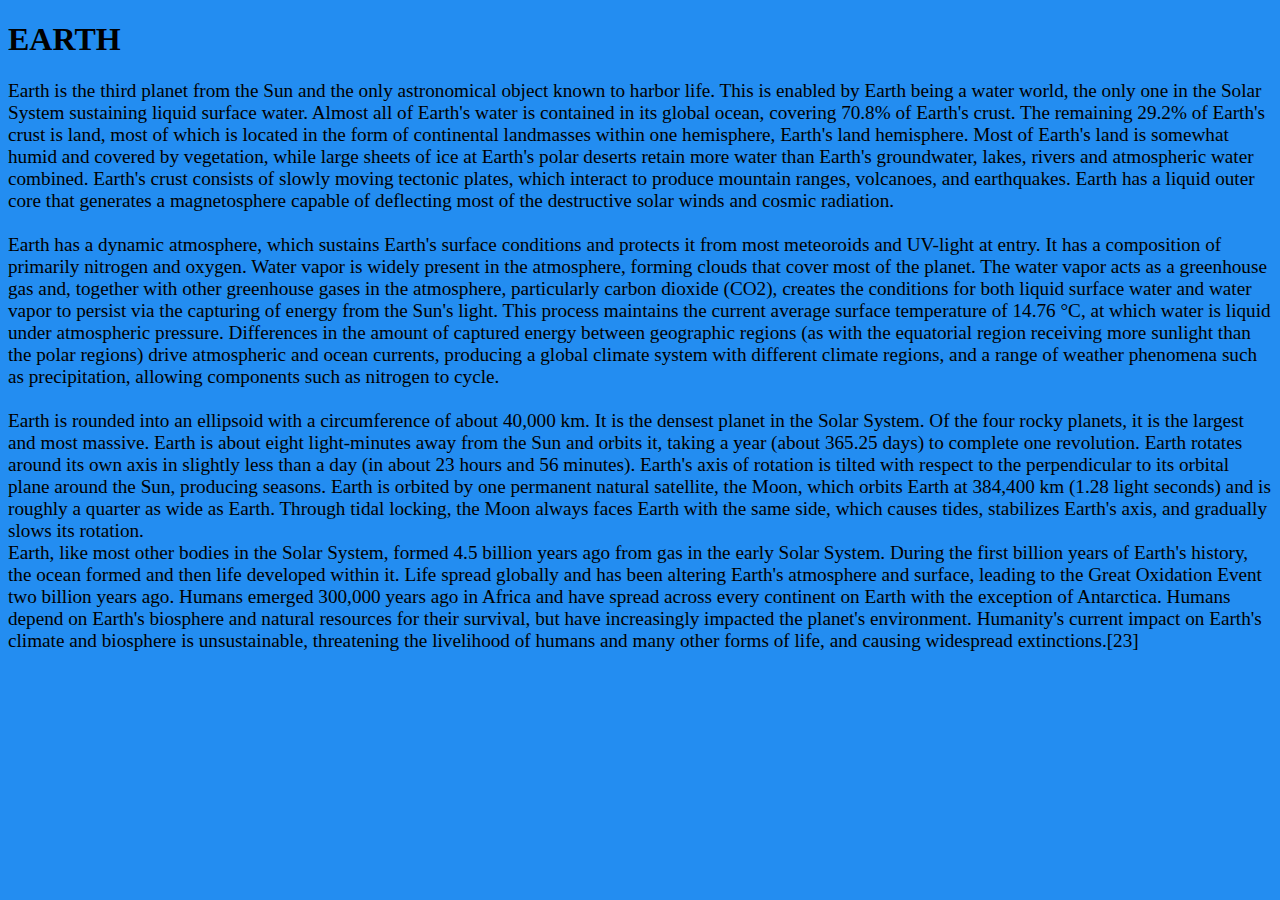
<file: earth.html>
<!DOCTYPE html>
<html lang="en">
<head>
    <meta charset="UTF-8">
    <meta name="viewport" content="width=device-width, initial-scale=1.0">
    <title>Earth</title>
</head>

<body style="background-color: rgb(35, 141, 241);">

    <h1>EARTH</h1>
    <p style="font-size: larger;">

        Earth is the third planet from the Sun and the only astronomical object known to harbor life. This is enabled by Earth being a water world, the only one in the Solar System sustaining liquid surface water. Almost all of Earth's water is contained in its global ocean, covering 70.8% of Earth's crust. The remaining 29.2% of Earth's crust is land, most of which is located in the form of continental landmasses within one hemisphere, Earth's land hemisphere. Most of Earth's land is somewhat humid and covered by vegetation, while large sheets of ice at Earth's polar deserts retain more water than Earth's groundwater, lakes, rivers and atmospheric water combined. Earth's crust consists of slowly moving tectonic plates, which interact to produce mountain ranges, volcanoes, and earthquakes. Earth has a liquid outer core that generates a magnetosphere capable of deflecting most of the destructive solar winds and cosmic radiation.

        <br>
        <br>

Earth has a dynamic atmosphere, which sustains Earth's surface conditions and protects it from most meteoroids and UV-light at entry. It has a composition of primarily nitrogen and oxygen. Water vapor is widely present in the atmosphere, forming clouds that cover most of the planet. The water vapor acts as a greenhouse gas and, together with other greenhouse gases in the atmosphere, particularly carbon dioxide (CO2), creates the conditions for both liquid surface water and water vapor to persist via the capturing of energy from the Sun's light. This process maintains the current average surface temperature of 14.76 °C, at which water is liquid under atmospheric pressure. Differences in the amount of captured energy between geographic regions (as with the equatorial region receiving more sunlight than the polar regions) drive atmospheric and ocean currents, producing a global climate system with different climate regions, and a range of weather phenomena such as precipitation, allowing components such as nitrogen to cycle.

<br><br>

Earth is rounded into an ellipsoid with a circumference of about 40,000 km. It is the densest planet in the Solar System. Of the four rocky planets, it is the largest and most massive. Earth is about eight light-minutes away from the Sun and orbits it, taking a year (about 365.25 days) to complete one revolution. Earth rotates around its own axis in slightly less than a day (in about 23 hours and 56 minutes). Earth's axis of rotation is tilted with respect to the perpendicular to its orbital plane around the Sun, producing seasons. Earth is orbited by one permanent natural satellite, the Moon, which orbits Earth at 384,400 km (1.28 light seconds) and is roughly a quarter as wide as Earth. Through tidal locking, the Moon always faces Earth with the same side, which causes tides, stabilizes Earth's axis, and gradually slows its rotation.
<br>
Earth, like most other bodies in the Solar System, formed 4.5 billion years ago from gas in the early Solar System. During the first billion years of Earth's history, the ocean formed and then life developed within it. Life spread globally and has been altering Earth's atmosphere and surface, leading to the Great Oxidation Event two billion years ago. Humans emerged 300,000 years ago in Africa and have spread across every continent on Earth with the exception of Antarctica. Humans depend on Earth's biosphere and natural resources for their survival, but have increasingly impacted the planet's environment. Humanity's current impact on Earth's climate and biosphere is unsustainable, threatening the livelihood of humans and many other forms of life, and causing widespread extinctions.[23]


</p>
      
</body>
</html>
</file>
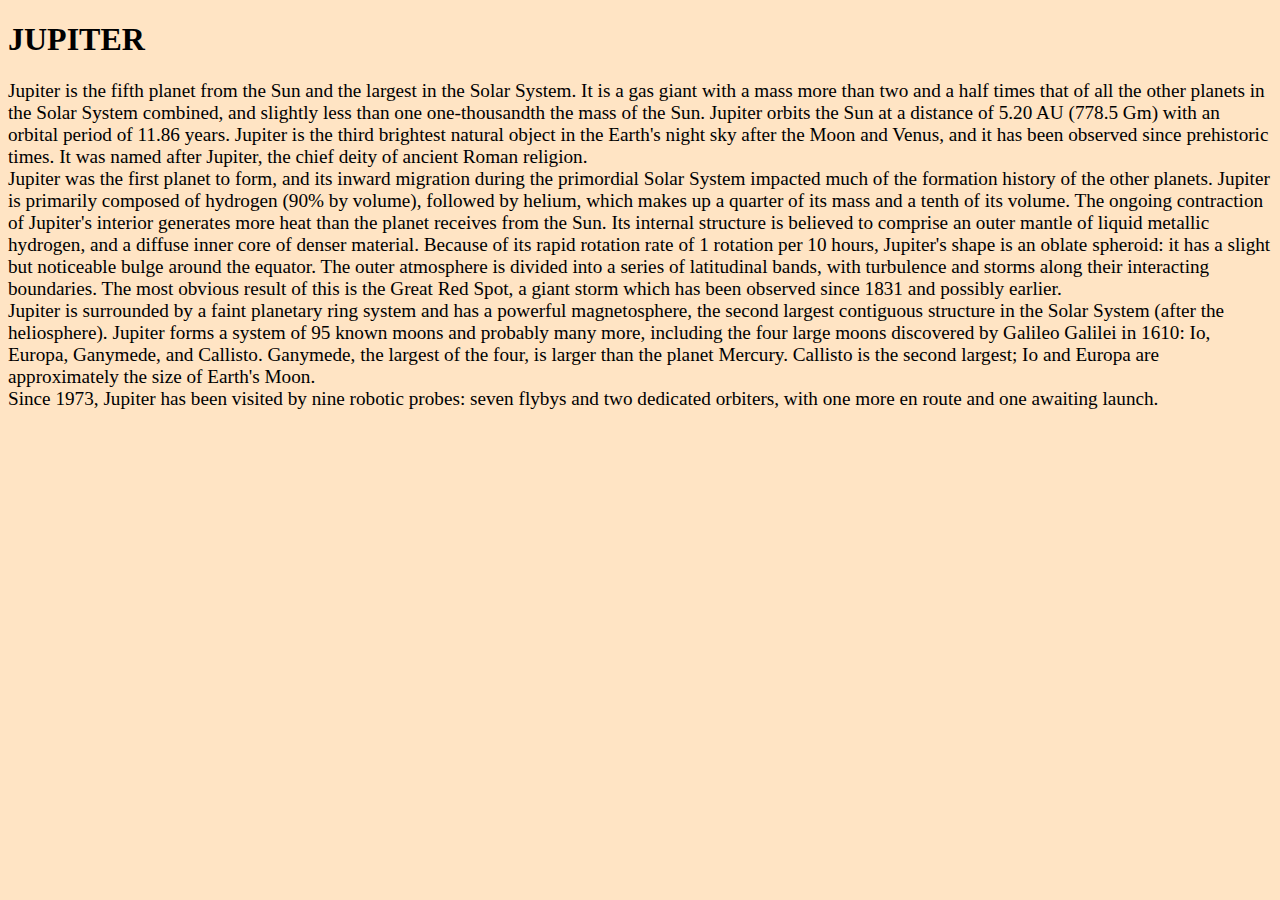
<file: jupiter.html>
<!DOCTYPE html>
<html lang="en">
<head>
    <meta charset="UTF-8">
    <meta name="viewport" content="width=device-width, initial-scale=1.0">
    <title>JUPITER</title>
</head>

<body style="background-color: bisque;">

    <h1>JUPITER</h1>
    <p style="font-size: larger;">

        Jupiter is the fifth planet from the Sun and the largest in the Solar System. It is a gas giant with a mass more than two and a half times that of all the other planets in the Solar System combined, and slightly less than one one-thousandth the mass of the Sun. Jupiter orbits the Sun at a distance of 5.20 AU (778.5 Gm) with an orbital period of 11.86 years. Jupiter is the third brightest natural object in the Earth's night sky after the Moon and Venus, and it has been observed since prehistoric times. It was named after Jupiter, the chief deity of ancient Roman religion.

        <br>

Jupiter was the first planet to form, and its inward migration during the primordial Solar System impacted much of the formation history of the other planets. Jupiter is primarily composed of hydrogen (90% by volume), followed by helium, which makes up a quarter of its mass and a tenth of its volume. The ongoing contraction of Jupiter's interior generates more heat than the planet receives from the Sun. Its internal structure is believed to comprise an outer mantle of liquid metallic hydrogen, and a diffuse inner core of denser material. Because of its rapid rotation rate of 1 rotation per 10 hours, Jupiter's shape is an oblate spheroid: it has a slight but noticeable bulge around the equator. The outer atmosphere is divided into a series of latitudinal bands, with turbulence and storms along their interacting boundaries. The most obvious result of this is the Great Red Spot, a giant storm which has been observed since 1831 and possibly earlier.



<br>

Jupiter is surrounded by a faint planetary ring system and has a powerful magnetosphere, the second largest contiguous structure in the Solar System (after the heliosphere). Jupiter forms a system of 95 known moons and probably many more, including the four large moons discovered by Galileo Galilei in 1610: Io, Europa, Ganymede, and Callisto. Ganymede, the largest of the four, is larger than the planet Mercury. Callisto is the second largest; Io and Europa are approximately the size of Earth's Moon.


<br>

Since 1973, Jupiter has been visited by nine robotic probes: seven flybys and two dedicated orbiters, with one more en route and one awaiting launch.
      
    </p>
</body>
</html>
</file>
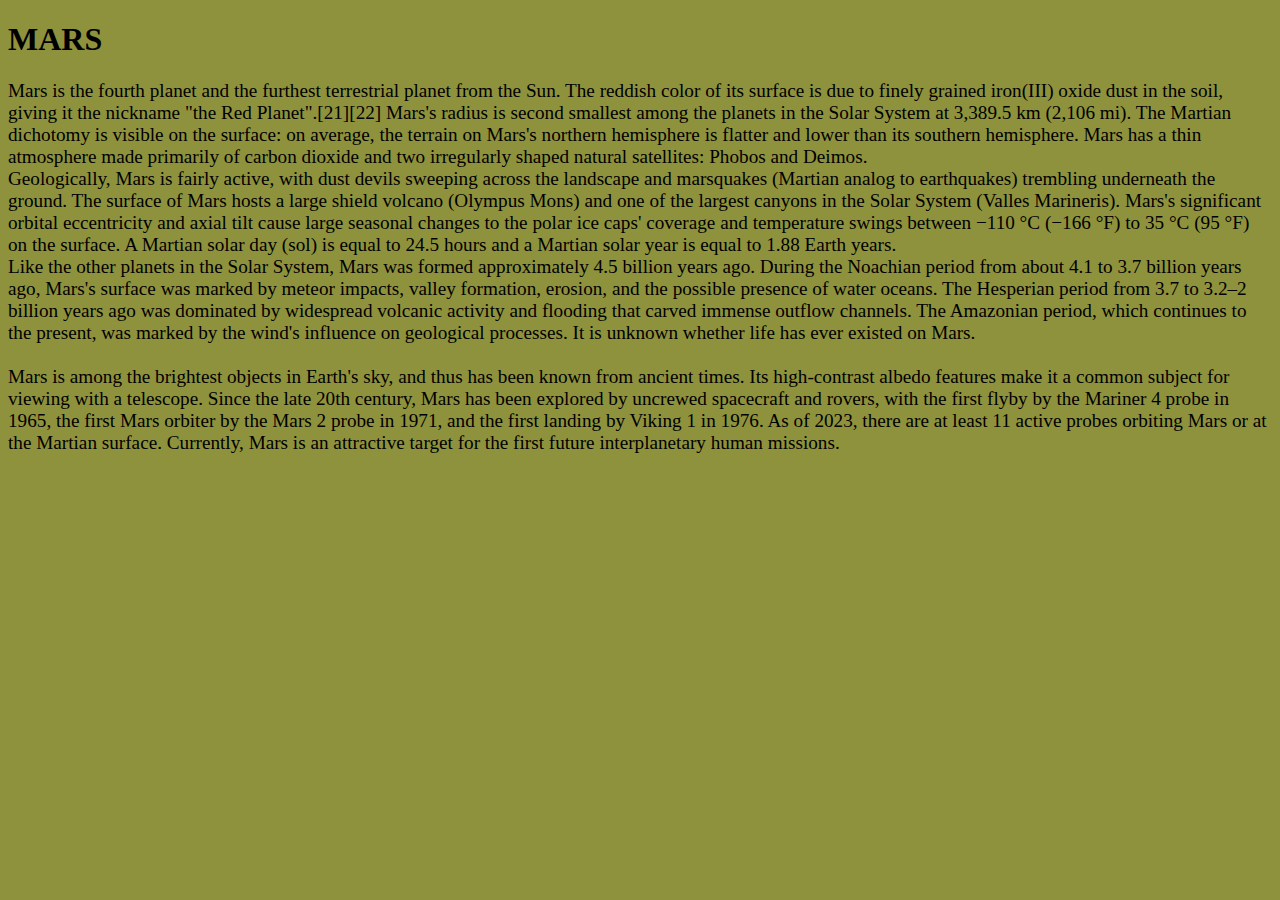
<file: mars.html>
<!DOCTYPE html>
<html lang="en">
<head>
    <meta charset="UTF-8">
    <meta name="viewport" content="width=device-width, initial-scale=1.0">
    <title>MARS</title>
</head>

<body style="background-color: rgb(143, 146, 60);">

    <h1>MARS</h1>
    <p style="font-size: larger;">
        Mars is the fourth planet and the furthest terrestrial planet from the Sun. The reddish color of its surface is due to finely grained iron(III) oxide dust in the soil, giving it the nickname "the Red Planet".[21][22] Mars's radius is second smallest among the planets in the Solar System at 3,389.5 km (2,106 mi). The Martian dichotomy is visible on the surface: on average, the terrain on Mars's northern hemisphere is flatter and lower than its southern hemisphere. Mars has a thin atmosphere made primarily of carbon dioxide and two irregularly shaped natural satellites: Phobos and Deimos.
<br>
        Geologically, Mars is fairly active, with dust devils sweeping across the landscape and marsquakes (Martian analog to earthquakes) trembling underneath the ground. The surface of Mars hosts a large shield volcano (Olympus Mons) and one of the largest canyons in the Solar System (Valles Marineris). Mars's significant orbital eccentricity and axial tilt cause large seasonal changes to the polar ice caps' coverage and temperature swings between −110 °C (−166 °F) to 35 °C (95 °F) on the surface. A Martian solar day (sol) is equal to 24.5 hours and a Martian solar year is equal to 1.88 Earth years.
        <br>
        Like the other planets in the Solar System, Mars was formed approximately 4.5 billion years ago. During the Noachian period from about 4.1 to 3.7 billion years ago, Mars's surface was marked by meteor impacts, valley formation, erosion, and the possible presence of water oceans. The Hesperian period from 3.7 to 3.2–2 billion years ago was dominated by widespread volcanic activity and flooding that carved immense outflow channels. The Amazonian period, which continues to the present, was marked by the wind's influence on geological processes. It is unknown whether life has ever existed on Mars.
        <BR></BR>
        Mars is among the brightest objects in Earth's sky, and thus has been known from ancient times. Its high-contrast albedo features make it a common subject for viewing with a telescope. Since the late 20th century, Mars has been explored by uncrewed spacecraft and rovers, with the first flyby by the Mariner 4 probe in 1965, the first Mars orbiter by the Mars 2 probe in 1971, and the first landing by Viking 1 in 1976. As of 2023, there are at least 11 active probes orbiting Mars or at the Martian surface. Currently, Mars is an attractive target for the first future interplanetary human missions.
        <br>
    </p>

</body>
</html>
</file>
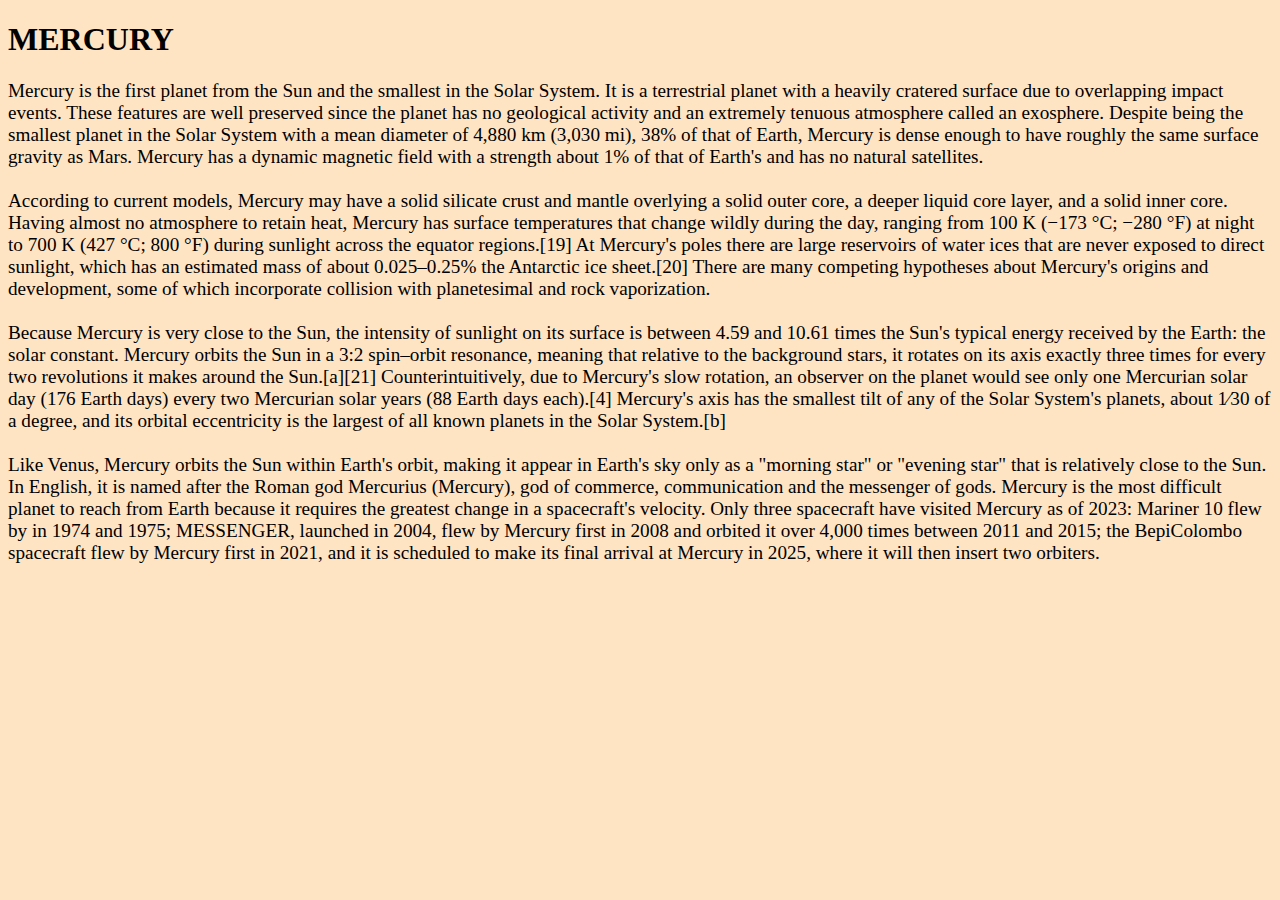
<file: mercury.html>
<!DOCTYPE html>
<html lang="en">
<head>
    <meta charset="UTF-8">
    <meta name="viewport" content="width=device-width, initial-scale=1.0">
    <title>MERCURY</title>
</head>

<body style="background-color: bisque;">

    <h1>MERCURY</h1>
    <p style="font-size: larger;">
        Mercury is the first planet from the Sun and the smallest in the Solar System. It is a terrestrial planet with a heavily cratered surface due to overlapping impact events. These features are well preserved since the planet has no geological activity and an extremely tenuous atmosphere called an exosphere. Despite being the smallest planet in the Solar System with a mean diameter of 4,880 km (3,030 mi), 38% of that of Earth, Mercury is dense enough to have roughly the same surface gravity as Mars. Mercury has a dynamic magnetic field with a strength about 1% of that of Earth's and has no natural satellites.
        <br>
        <br>

According to current models, Mercury may have a solid silicate crust and mantle overlying a solid outer core, a deeper liquid core layer, and a solid inner core. Having almost no atmosphere to retain heat, Mercury has surface temperatures that change wildly during the day, ranging from 100 K (−173 °C; −280 °F) at night to 700 K (427 °C; 800 °F) during sunlight across the equator regions.[19] At Mercury's poles there are large reservoirs of water ices that are never exposed to direct sunlight, which has an estimated mass of about 0.025–0.25% the Antarctic ice sheet.[20] There are many competing hypotheses about Mercury's origins and development, some of which incorporate collision with planetesimal and rock vaporization.
<br>
<br>

Because Mercury is very close to the Sun, the intensity of sunlight on its surface is between 4.59 and 10.61 times the Sun's typical energy received by the Earth: the solar constant. Mercury orbits the Sun in a 3:2 spin–orbit resonance, meaning that relative to the background stars, it rotates on its axis exactly three times for every two revolutions it makes around the Sun.[a][21] Counterintuitively, due to Mercury's slow rotation, an observer on the planet would see only one Mercurian solar day (176 Earth days) every two Mercurian solar years (88 Earth days each).[4] Mercury's axis has the smallest tilt of any of the Solar System's planets, about 1⁄30 of a degree, and its orbital eccentricity is the largest of all known planets in the Solar System.[b]
<br>
<br>

Like Venus, Mercury orbits the Sun within Earth's orbit, making it appear in Earth's sky only as a "morning star" or "evening star" that is relatively close to the Sun. In English, it is named after the Roman god Mercurius (Mercury), god of commerce, communication and the messenger of gods. Mercury is the most difficult planet to reach from Earth because it requires the greatest change in a spacecraft's velocity. Only three spacecraft have visited Mercury as of 2023: Mariner 10 flew by in 1974 and 1975; MESSENGER, launched in 2004, flew by Mercury first in 2008 and orbited it over 4,000 times between 2011 and 2015; the BepiColombo spacecraft flew by Mercury first in 2021, and it is scheduled to make its final arrival at Mercury in 2025, where it will then insert two orbiters.
    </p>
</body>
</html>
</file>
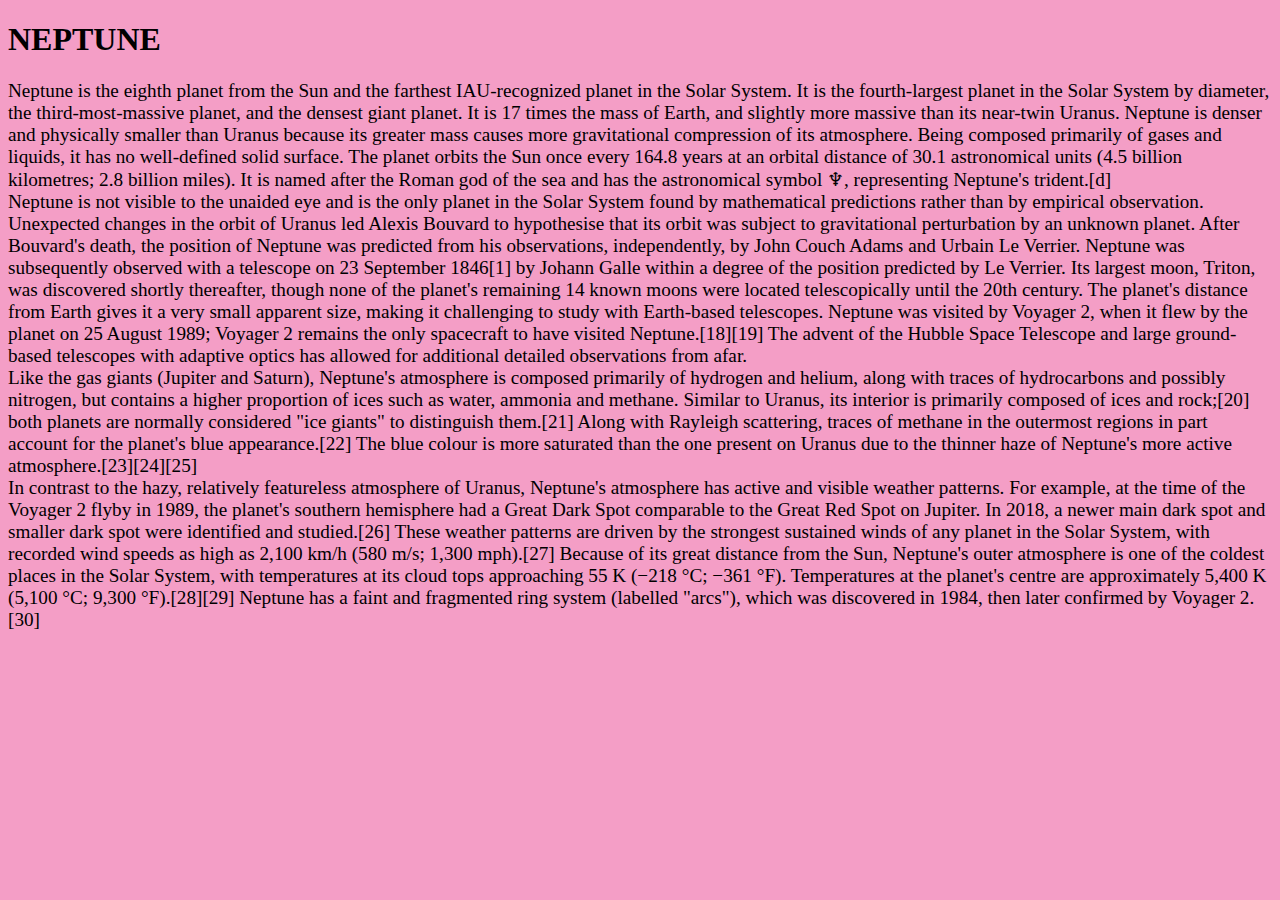
<file: neptune.html>
<!DOCTYPE html>
<html lang="en">
<head>
    <meta charset="UTF-8">
    <meta name="viewport" content="width=device-width, initial-scale=1.0">
    <title>NEPTUNE</title>
</head>

<body style="background-color: rgba(239, 119, 175, 0.714);">

    <h1>NEPTUNE</h1>
    <p style="font-size: larger;">
        Neptune is the eighth planet from the Sun and the farthest IAU-recognized planet in the Solar System. It is the fourth-largest planet in the Solar System by diameter, the third-most-massive planet, and the densest giant planet. It is 17 times the mass of Earth, and slightly more massive than its near-twin Uranus. Neptune is denser and physically smaller than Uranus because its greater mass causes more gravitational compression of its atmosphere. Being composed primarily of gases and liquids, it has no well-defined solid surface. The planet orbits the Sun once every 164.8 years at an orbital distance of 30.1 astronomical units (4.5 billion kilometres; 2.8 billion miles). It is named after the Roman god of the sea and has the astronomical symbol ♆, representing Neptune's trident.[d]
<br>
        Neptune is not visible to the unaided eye and is the only planet in the Solar System found by mathematical predictions rather than by empirical observation. Unexpected changes in the orbit of Uranus led Alexis Bouvard to hypothesise that its orbit was subject to gravitational perturbation by an unknown planet. After Bouvard's death, the position of Neptune was predicted from his observations, independently, by John Couch Adams and Urbain Le Verrier. Neptune was subsequently observed with a telescope on 23 September 1846[1] by Johann Galle within a degree of the position predicted by Le Verrier. Its largest moon, Triton, was discovered shortly thereafter, though none of the planet's remaining 14 known moons were located telescopically until the 20th century. The planet's distance from Earth gives it a very small apparent size, making it challenging to study with Earth-based telescopes. Neptune was visited by Voyager 2, when it flew by the planet on 25 August 1989; Voyager 2 remains the only spacecraft to have visited Neptune.[18][19] The advent of the Hubble Space Telescope and large ground-based telescopes with adaptive optics has allowed for additional detailed observations from afar.
        <br>
        Like the gas giants (Jupiter and Saturn), Neptune's atmosphere is composed primarily of hydrogen and helium, along with traces of hydrocarbons and possibly nitrogen, but contains a higher proportion of ices such as water, ammonia and methane. Similar to Uranus, its interior is primarily composed of ices and rock;[20] both planets are normally considered "ice giants" to distinguish them.[21] Along with Rayleigh scattering, traces of methane in the outermost regions in part account for the planet's blue appearance.[22] The blue colour is more saturated than the one present on Uranus due to the thinner haze of Neptune's more active atmosphere.[23][24][25]
        <br>
        In contrast to the hazy, relatively featureless atmosphere of Uranus, Neptune's atmosphere has active and visible weather patterns. For example, at the time of the Voyager 2 flyby in 1989, the planet's southern hemisphere had a Great Dark Spot comparable to the Great Red Spot on Jupiter. In 2018, a newer main dark spot and smaller dark spot were identified and studied.[26] These weather patterns are driven by the strongest sustained winds of any planet in the Solar System, with recorded wind speeds as high as 2,100 km/h (580 m/s; 1,300 mph).[27] Because of its great distance from the Sun, Neptune's outer atmosphere is one of the coldest places in the Solar System, with temperatures at its cloud tops approaching 55 K (−218 °C; −361 °F). Temperatures at the planet's centre are approximately 5,400 K (5,100 °C; 9,300 °F).[28][29] Neptune has a faint and fragmented ring system (labelled "arcs"), which was discovered in 1984, then later confirmed by Voyager 2.[30]
        
    </p>
</body>
</html>
</file>
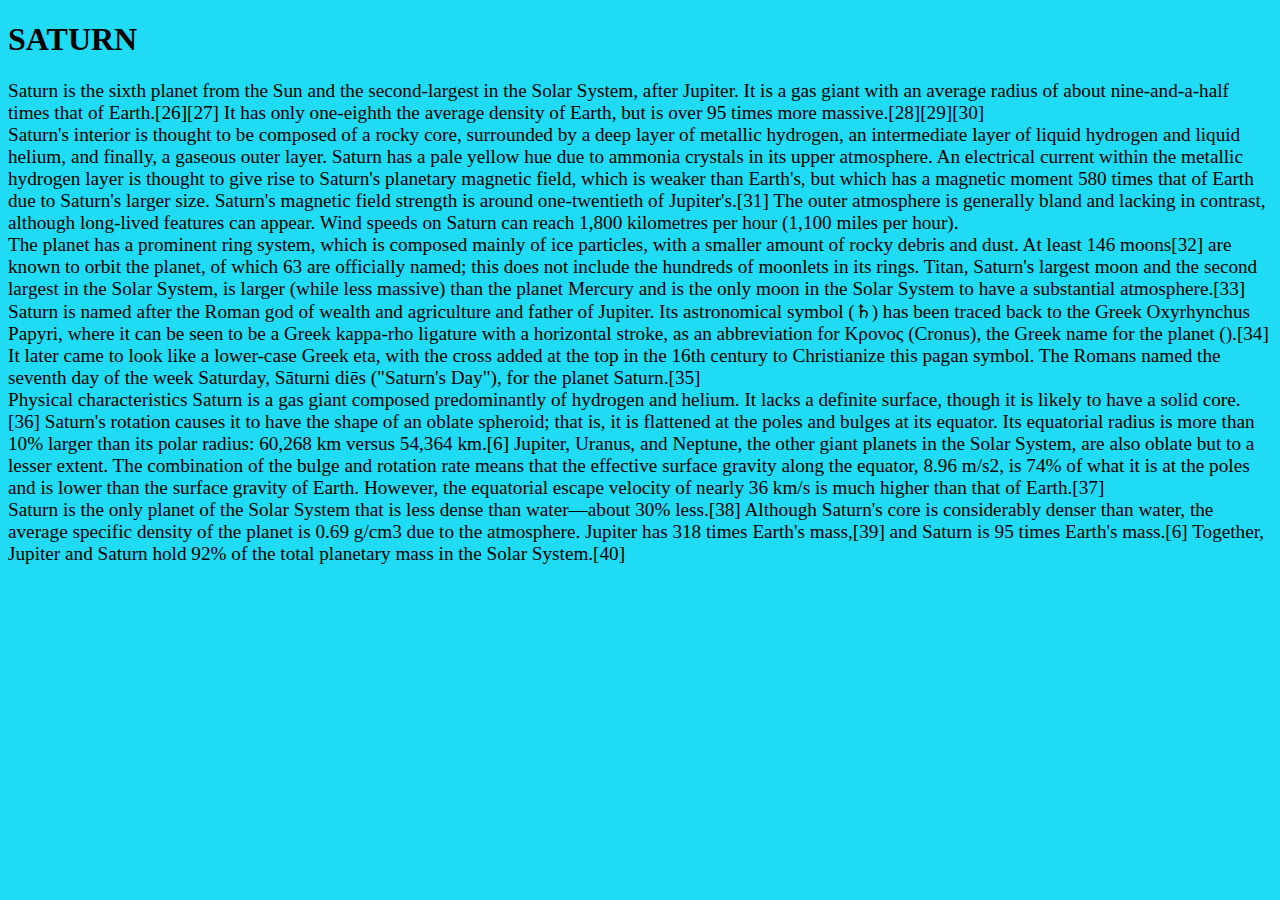
<file: saturn.html>
<!DOCTYPE html>
<html lang="en">
<head>
    <meta charset="UTF-8">
    <meta name="viewport" content="width=device-width, initial-scale=1.0">
    <title>SATURN</title>
</head>

<body style="background-color: rgb(31, 219, 244);">

    <h1>SATURN</h1>
    <p style="font-size: larger;">

        Saturn is the sixth planet from the Sun and the second-largest in the Solar System, after Jupiter. It is a gas giant with an average radius of about nine-and-a-half times that of Earth.[26][27] It has only one-eighth the average density of Earth, but is over 95 times more massive.[28][29][30]

        <br>

        Saturn's interior is thought to be composed of a rocky core, surrounded by a deep layer of metallic hydrogen, an intermediate layer of liquid hydrogen and liquid helium, and finally, a gaseous outer layer. Saturn has a pale yellow hue due to ammonia crystals in its upper atmosphere. An electrical current within the metallic hydrogen layer is thought to give rise to Saturn's planetary magnetic field, which is weaker than Earth's, but which has a magnetic moment 580 times that of Earth due to Saturn's larger size. Saturn's magnetic field strength is around one-twentieth of Jupiter's.[31] The outer atmosphere is generally bland and lacking in contrast, although long-lived features can appear. Wind speeds on Saturn can reach 1,800 kilometres per hour (1,100 miles per hour).

        <br>
        
        The planet has a prominent ring system, which is composed mainly of ice particles, with a smaller amount of rocky debris and dust. At least 146 moons[32] are known to orbit the planet, of which 63 are officially named; this does not include the hundreds of moonlets in its rings. Titan, Saturn's largest moon and the second largest in the Solar System, is larger (while less massive) than the planet Mercury and is the only moon in the Solar System to have a substantial atmosphere.[33]

        <br>
        
  
        Saturn is named after the Roman god of wealth and agriculture and father of Jupiter. Its astronomical symbol (♄) has been traced back to the Greek Oxyrhynchus Papyri, where it can be seen to be a Greek kappa-rho ligature with a horizontal stroke, as an abbreviation for Κρονος (Cronus), the Greek name for the planet ().[34] It later came to look like a lower-case Greek eta, with the cross added at the top in the 16th century to Christianize this pagan symbol.
        
        The Romans named the seventh day of the week Saturday, Sāturni diēs ("Saturn's Day"), for the planet Saturn.[35]
        

        <br>

        Physical characteristics
        Saturn is a gas giant composed predominantly of hydrogen and helium. It lacks a definite surface, though it is likely to have a solid core.[36] Saturn's rotation causes it to have the shape of an oblate spheroid; that is, it is flattened at the poles and bulges at its equator. Its equatorial radius is more than 10% larger than its polar radius: 60,268 km versus 54,364 km.[6] Jupiter, Uranus, and Neptune, the other giant planets in the Solar System, are also oblate but to a lesser extent. The combination of the bulge and rotation rate means that the effective surface gravity along the equator, 8.96 m/s2, is 74% of what it is at the poles and is lower than the surface gravity of Earth. However, the equatorial escape velocity of nearly 36 km/s is much higher than that of Earth.[37]


        <br>
        
        Saturn is the only planet of the Solar System that is less dense than water—about 30% less.[38] Although Saturn's core is considerably denser than water, the average specific density of the planet is 0.69 g/cm3 due to the atmosphere. Jupiter has 318 times Earth's mass,[39] and Saturn is 95 times Earth's mass.[6] Together, Jupiter and Saturn hold 92% of the total planetary mass in the Solar System.[40]
      
    </p>
</body>
</html>
</file>
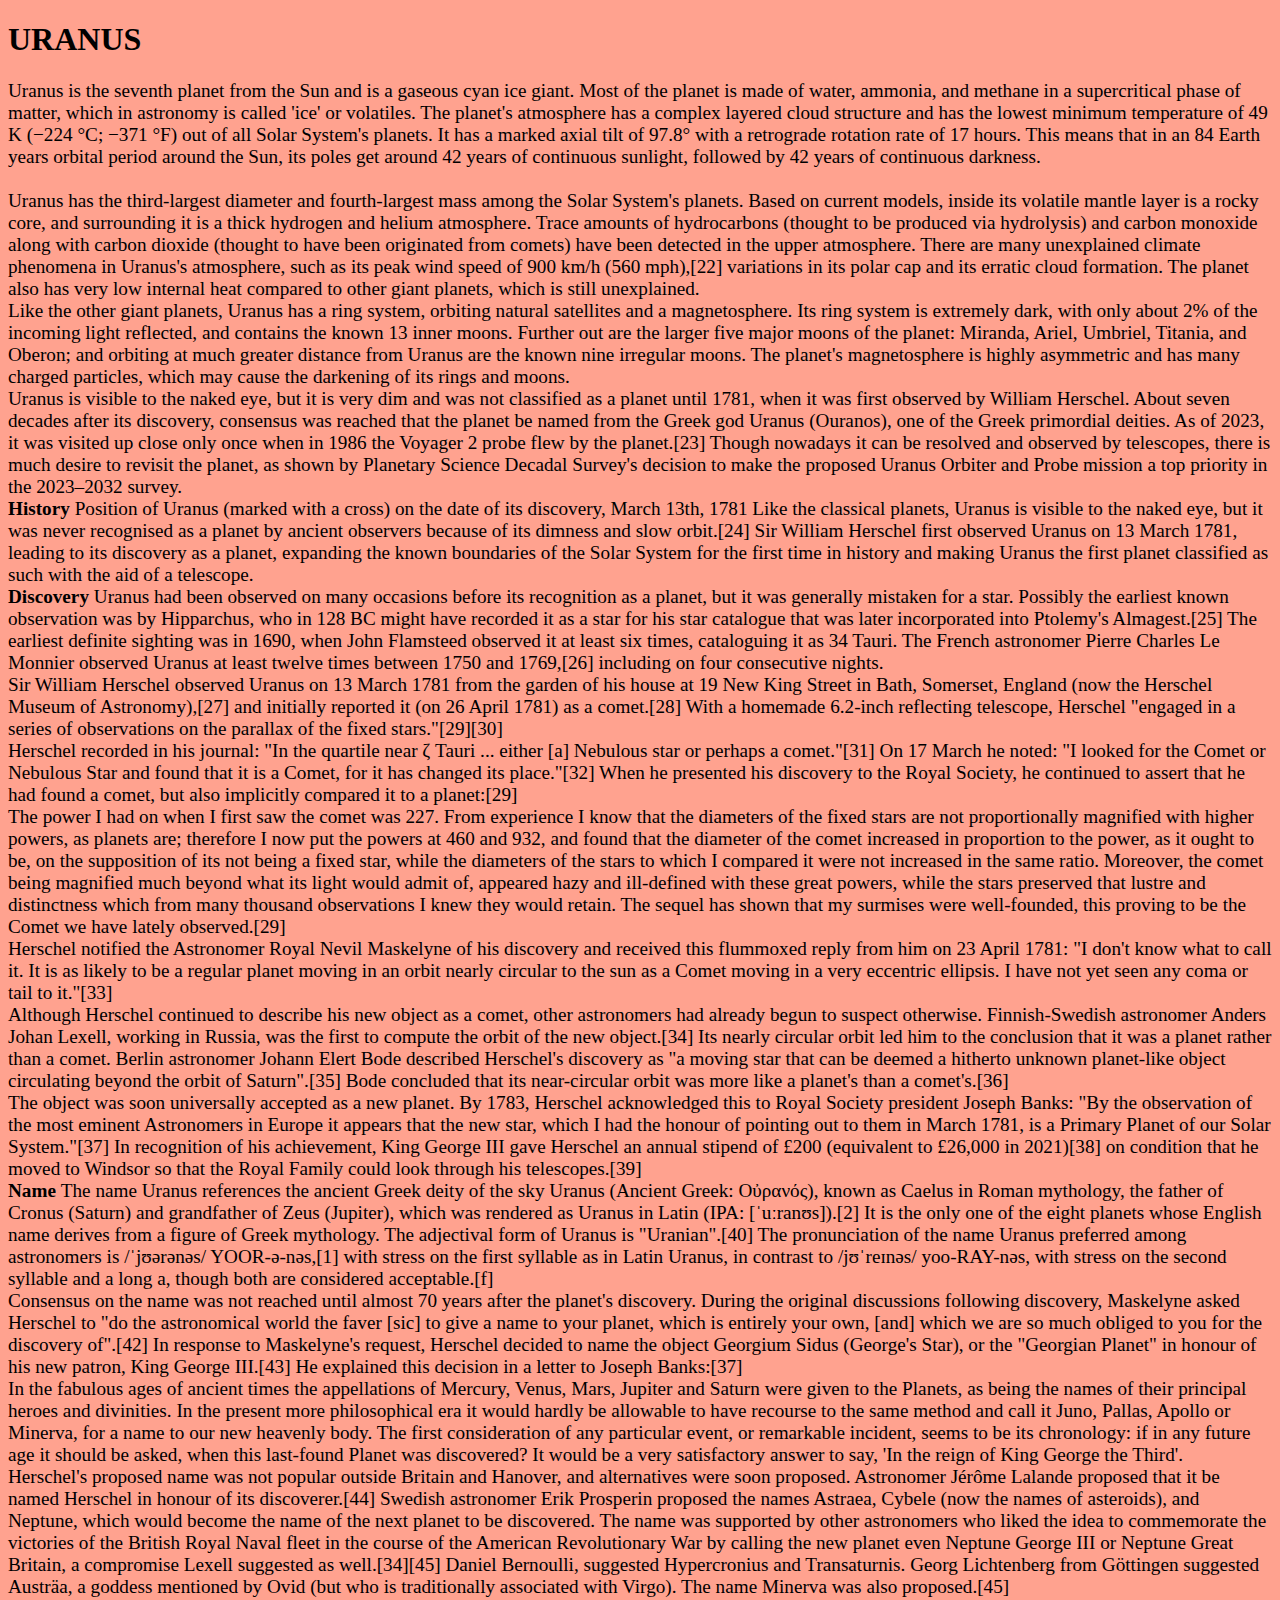
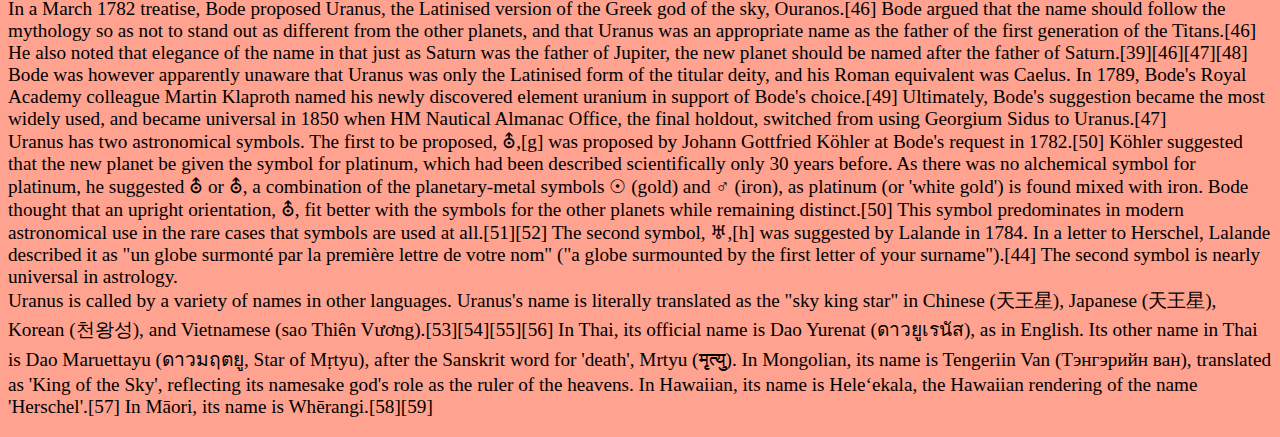
<file: uranus.html>
<!DOCTYPE html>
<html lang="en">
<head>
    <meta charset="UTF-8">
    <meta name="viewport" content="width=device-width, initial-scale=1.0">
    <title>URANUS</title>
</head>

<body style="background-color: rgb(255, 162, 143);">

    <h1>URANUS</h1>
    <p style="font-size: larger;">
        Uranus is the seventh planet from the Sun and is a gaseous cyan ice giant. Most of the planet is made of water, ammonia, and methane in a supercritical phase of matter, which in astronomy is called 'ice' or volatiles. The planet's atmosphere has a complex layered cloud structure and has the lowest minimum temperature of 49 K (−224 °C; −371 °F) out of all Solar System's planets. It has a marked axial tilt of 97.8° with a retrograde rotation rate of 17 hours. This means that in an 84 Earth years orbital period around the Sun, its poles get around 42 years of continuous sunlight, followed by 42 years of continuous darkness.
        <BR></BR>

        Uranus has the third-largest diameter and fourth-largest mass among the Solar System's planets. Based on current models, inside its volatile mantle layer is a rocky core, and surrounding it is a thick hydrogen and helium atmosphere. Trace amounts of hydrocarbons (thought to be produced via hydrolysis) and carbon monoxide along with carbon dioxide (thought to have been originated from comets) have been detected in the upper atmosphere. There are many unexplained climate phenomena in Uranus's atmosphere, such as its peak wind speed of 900 km/h (560 mph),[22] variations in its polar cap and its erratic cloud formation. The planet also has very low internal heat compared to other giant planets, which is still unexplained.
        <br>
        Like the other giant planets, Uranus has a ring system, orbiting natural satellites and a magnetosphere. Its ring system is extremely dark, with only about 2% of the incoming light reflected, and contains the known 13 inner moons. Further out are the larger five major moons of the planet: Miranda, Ariel, Umbriel, Titania, and Oberon; and orbiting at much greater distance from Uranus are the known nine irregular moons. The planet's magnetosphere is highly asymmetric and has many charged particles, which may cause the darkening of its rings and moons.
        <br>
        Uranus is visible to the naked eye, but it is very dim and was not classified as a planet until 1781, when it was first observed by William Herschel. About seven decades after its discovery, consensus was reached that the planet be named from the Greek god Uranus (Ouranos), one of the Greek primordial deities. As of 2023, it was visited up close only once when in 1986 the Voyager 2 probe flew by the planet.[23] Though nowadays it can be resolved and observed by telescopes, there is much desire to revisit the planet, as shown by Planetary Science Decadal Survey's decision to make the proposed Uranus Orbiter and Probe mission a top priority in the 2023–2032 survey.
        <br>

        <b>History</b>
        
        Position of Uranus (marked with a cross) on the date of its discovery, March 13th, 1781
        Like the classical planets, Uranus is visible to the naked eye, but it was never recognised as a planet by ancient observers because of its dimness and slow orbit.[24] Sir William Herschel first observed Uranus on 13 March 1781, leading to its discovery as a planet, expanding the known boundaries of the Solar System for the first time in history and making Uranus the first planet classified as such with the aid of a telescope.
        <br>
        
        <b>Discovery</b>
        
        Uranus had been observed on many occasions before its recognition as a planet, but it was generally mistaken for a star. Possibly the earliest known observation was by Hipparchus, who in 128 BC might have recorded it as a star for his star catalogue that was later incorporated into Ptolemy's Almagest.[25] The earliest definite sighting was in 1690, when John Flamsteed observed it at least six times, cataloguing it as 34 Tauri. The French astronomer Pierre Charles Le Monnier observed Uranus at least twelve times between 1750 and 1769,[26] including on four consecutive nights.
        <br>
        
        Sir William Herschel observed Uranus on 13 March 1781 from the garden of his house at 19 New King Street in Bath, Somerset, England (now the Herschel Museum of Astronomy),[27] and initially reported it (on 26 April 1781) as a comet.[28] With a homemade 6.2-inch reflecting telescope, Herschel "engaged in a series of observations on the parallax of the fixed stars."[29][30]

        <br>
        
        Herschel recorded in his journal: "In the quartile near ζ Tauri ... either [a] Nebulous star or perhaps a comet."[31] On 17 March he noted: "I looked for the Comet or Nebulous Star and found that it is a Comet, for it has changed its place."[32] When he presented his discovery to the Royal Society, he continued to assert that he had found a comet, but also implicitly compared it to a planet:[29]
        <br>
        The power I had on when I first saw the comet was 227. From experience I know that the diameters of the fixed stars are not proportionally magnified with higher powers, as planets are; therefore I now put the powers at 460 and 932, and found that the diameter of the comet increased in proportion to the power, as it ought to be, on the supposition of its not being a fixed star, while the diameters of the stars to which I compared it were not increased in the same ratio. Moreover, the comet being magnified much beyond what its light would admit of, appeared hazy and ill-defined with these great powers, while the stars preserved that lustre and distinctness which from many thousand observations I knew they would retain. The sequel has shown that my surmises were well-founded, this proving to be the Comet we have lately observed.[29]
        <br>
        Herschel notified the Astronomer Royal Nevil Maskelyne of his discovery and received this flummoxed reply from him on 23 April 1781: "I don't know what to call it. It is as likely to be a regular planet moving in an orbit nearly circular to the sun as a Comet moving in a very eccentric ellipsis. I have not yet seen any coma or tail to it."[33]
        <br>
        Although Herschel continued to describe his new object as a comet, other astronomers had already begun to suspect otherwise. Finnish-Swedish astronomer Anders Johan Lexell, working in Russia, was the first to compute the orbit of the new object.[34] Its nearly circular orbit led him to the conclusion that it was a planet rather than a comet. Berlin astronomer Johann Elert Bode described Herschel's discovery as "a moving star that can be deemed a hitherto unknown planet-like object circulating beyond the orbit of Saturn".[35] Bode concluded that its near-circular orbit was more like a planet's than a comet's.[36]
        <br>
        The object was soon universally accepted as a new planet. By 1783, Herschel acknowledged this to Royal Society president Joseph Banks: "By the observation of the most eminent Astronomers in Europe it appears that the new star, which I had the honour of pointing out to them in March 1781, is a Primary Planet of our Solar System."[37] In recognition of his achievement, King George III gave Herschel an annual stipend of £200 (equivalent to £26,000 in 2021)[38] on condition that he moved to Windsor so that the Royal Family could look through his telescopes.[39]
        <br>


       <b> Name </b>
        The name Uranus references the ancient Greek deity of the sky Uranus (Ancient Greek: Οὐρανός), known as Caelus in Roman mythology, the father of Cronus (Saturn) and grandfather of Zeus (Jupiter), which was rendered as Uranus in Latin (IPA: [ˈuːranʊs]).[2] It is the only one of the eight planets whose English name derives from a figure of Greek mythology. The adjectival form of Uranus is "Uranian".[40] The pronunciation of the name Uranus preferred among astronomers is /ˈjʊərənəs/ YOOR-ə-nəs,[1] with stress on the first syllable as in Latin Uranus, in contrast to /jʊˈreɪnəs/ yoo-RAY-nəs, with stress on the second syllable and a long a, though both are considered acceptable.[f]
        <br>
        
        Consensus on the name was not reached until almost 70 years after the planet's discovery. During the original discussions following discovery, Maskelyne asked Herschel to "do the astronomical world the faver [sic] to give a name to your planet, which is entirely your own, [and] which we are so much obliged to you for the discovery of".[42] In response to Maskelyne's request, Herschel decided to name the object Georgium Sidus (George's Star), or the "Georgian Planet" in honour of his new patron, King George III.[43] He explained this decision in a letter to Joseph Banks:[37]
        <br>
        
        In the fabulous ages of ancient times the appellations of Mercury, Venus, Mars, Jupiter and Saturn were given to the Planets, as being the names of their principal heroes and divinities. In the present more philosophical era it would hardly be allowable to have recourse to the same method and call it Juno, Pallas, Apollo or Minerva, for a name to our new heavenly body. The first consideration of any particular event, or remarkable incident, seems to be its chronology: if in any future age it should be asked, when this last-found Planet was discovered? It would be a very satisfactory answer to say, 'In the reign of King George the Third'.
        <br>
        Herschel's proposed name was not popular outside Britain and Hanover, and alternatives were soon proposed. Astronomer Jérôme Lalande proposed that it be named Herschel in honour of its discoverer.[44] Swedish astronomer Erik Prosperin proposed the names Astraea, Cybele (now the names of asteroids), and Neptune, which would become the name of the next planet to be discovered. The name was supported by other astronomers who liked the idea to commemorate the victories of the British Royal Naval fleet in the course of the American Revolutionary War by calling the new planet even Neptune George III or Neptune Great Britain, a compromise Lexell suggested as well.[34][45] Daniel Bernoulli, suggested Hypercronius and Transaturnis. Georg Lichtenberg from Göttingen suggested Austräa, a goddess mentioned by Ovid (but who is traditionally associated with Virgo). The name Minerva was also proposed.[45]
        
        <br>
        In a March 1782 treatise, Bode proposed Uranus, the Latinised version of the Greek god of the sky, Ouranos.[46] Bode argued that the name should follow the mythology so as not to stand out as different from the other planets, and that Uranus was an appropriate name as the father of the first generation of the Titans.[46] He also noted that elegance of the name in that just as Saturn was the father of Jupiter, the new planet should be named after the father of Saturn.[39][46][47][48] Bode was however apparently unaware that Uranus was only the Latinised form of the titular deity, and his Roman equivalent was Caelus. In 1789, Bode's Royal Academy colleague Martin Klaproth named his newly discovered element uranium in support of Bode's choice.[49] Ultimately, Bode's suggestion became the most widely used, and became universal in 1850 when HM Nautical Almanac Office, the final holdout, switched from using Georgium Sidus to Uranus.[47]

        <br>
        
        Uranus has two astronomical symbols. The first to be proposed, ⛢,[g] was proposed by Johann Gottfried Köhler at Bode's request in 1782.[50] Köhler suggested that the new planet be given the symbol for platinum, which had been described scientifically only 30 years before. As there was no alchemical symbol for platinum, he suggested ⛢ or ⛢, a combination of the planetary-metal symbols ☉ (gold) and ♂ (iron), as platinum (or 'white gold') is found mixed with iron. Bode thought that an upright orientation, ⛢, fit better with the symbols for the other planets while remaining distinct.[50] This symbol predominates in modern astronomical use in the rare cases that symbols are used at all.[51][52] The second symbol, ♅,[h] was suggested by Lalande in 1784. In a letter to Herschel, Lalande described it as "un globe surmonté par la première lettre de votre nom" ("a globe surmounted by the first letter of your surname").[44] The second symbol is nearly universal in astrology.
        <br>
        
        Uranus is called by a variety of names in other languages. Uranus's name is literally translated as the "sky king star" in Chinese (天王星), Japanese (天王星), Korean (천왕성), and Vietnamese (sao Thiên Vương).[53][54][55][56] In Thai, its official name is Dao Yurenat (ดาวยูเรนัส), as in English. Its other name in Thai is Dao Maruettayu (ดาวมฤตยู, Star of Mṛtyu), after the Sanskrit word for 'death', Mrtyu (मृत्यु). In Mongolian, its name is Tengeriin Van (Тэнгэрийн ван), translated as 'King of the Sky', reflecting its namesake god's role as the ruler of the heavens. In Hawaiian, its name is Heleʻekala, the Hawaiian rendering of the name 'Herschel'.[57] In Māori, its name is Whērangi.[58][59]
        
    </p>
</body>
</html>
</file>
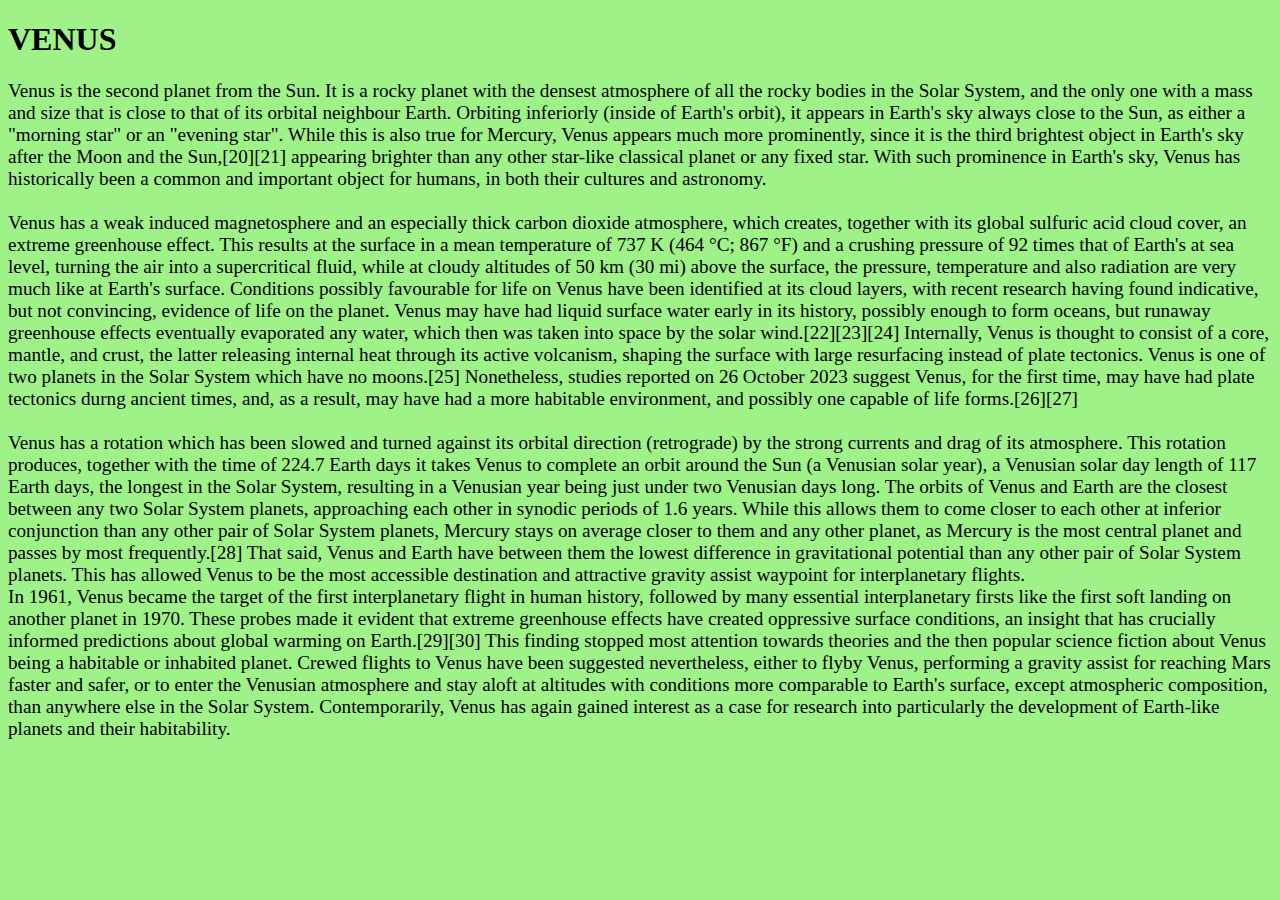
<file: venus.htm>
<!DOCTYPE html>
<html lang="en">
<head>
    <meta charset="UTF-8">
    <meta name="viewport" content="width=device-width, initial-scale=1.0">
    <title>VENUS</title>
</head>

<body style="background-color: rgb(159, 242, 136);">

    <h1>VENUS</h1>
    <p style="font-size: larger;">
        Venus is the second planet from the Sun. It is a rocky planet with the densest atmosphere of all the rocky bodies in the Solar System, and the only one with a mass and size that is close to that of its orbital neighbour Earth. Orbiting inferiorly (inside of Earth's orbit), it appears in Earth's sky always close to the Sun, as either a "morning star" or an "evening star". While this is also true for Mercury, Venus appears much more prominently, since it is the third brightest object in Earth's sky after the Moon and the Sun,[20][21] appearing brighter than any other star-like classical planet or any fixed star. With such prominence in Earth's sky, Venus has historically been a common and important object for humans, in both their cultures and astronomy.

        <br>
        <br>


        Venus has a weak induced magnetosphere and an especially thick carbon dioxide atmosphere, which creates, together with its global sulfuric acid cloud cover, an extreme greenhouse effect. This results at the surface in a mean temperature of 737 K (464 °C; 867 °F) and a crushing pressure of 92 times that of Earth's at sea level, turning the air into a supercritical fluid, while at cloudy altitudes of 50 km (30 mi) above the surface, the pressure, temperature and also radiation are very much like at Earth's surface. Conditions possibly favourable for life on Venus have been identified at its cloud layers, with recent research having found indicative, but not convincing, evidence of life on the planet. Venus may have had liquid surface water early in its history, possibly enough to form oceans, but runaway greenhouse effects eventually evaporated any water, which then was taken into space by the solar wind.[22][23][24] Internally, Venus is thought to consist of a core, mantle, and crust, the latter releasing internal heat through its active volcanism, shaping the surface with large resurfacing instead of plate tectonics. Venus is one of two planets in the Solar System which have no moons.[25] Nonetheless, studies reported on 26 October 2023 suggest Venus, for the first time, may have had plate tectonics durng ancient times, and, as a result, may have had a more habitable environment, and possibly one capable of life forms.[26][27]

        <br>
        <br>
        
        Venus has a rotation which has been slowed and turned against its orbital direction (retrograde) by the strong currents and drag of its atmosphere. This rotation produces, together with the time of 224.7 Earth days it takes Venus to complete an orbit around the Sun (a Venusian solar year), a Venusian solar day length of 117 Earth days, the longest in the Solar System, resulting in a Venusian year being just under two Venusian days long. The orbits of Venus and Earth are the closest between any two Solar System planets, approaching each other in synodic periods of 1.6 years. While this allows them to come closer to each other at inferior conjunction than any other pair of Solar System planets, Mercury stays on average closer to them and any other planet, as Mercury is the most central planet and passes by most frequently.[28] That said, Venus and Earth have between them the lowest difference in gravitational potential than any other pair of Solar System planets. This has allowed Venus to be the most accessible destination and attractive gravity assist waypoint for interplanetary flights.

        <br>        
        In 1961, Venus became the target of the first interplanetary flight in human history, followed by many essential interplanetary firsts like the first soft landing on another planet in 1970. These probes made it evident that extreme greenhouse effects have created oppressive surface conditions, an insight that has crucially informed predictions about global warming on Earth.[29][30] This finding stopped most attention towards theories and the then popular science fiction about Venus being a habitable or inhabited planet. Crewed flights to Venus have been suggested nevertheless, either to flyby Venus, performing a gravity assist for reaching Mars faster and safer, or to enter the Venusian atmosphere and stay aloft at altitudes with conditions more comparable to Earth's surface, except atmospheric composition, than anywhere else in the Solar System. Contemporarily, Venus has again gained interest as a case for research into particularly the development of Earth-like planets and their habitability.
    </p>
</body>
</html>
</file>
